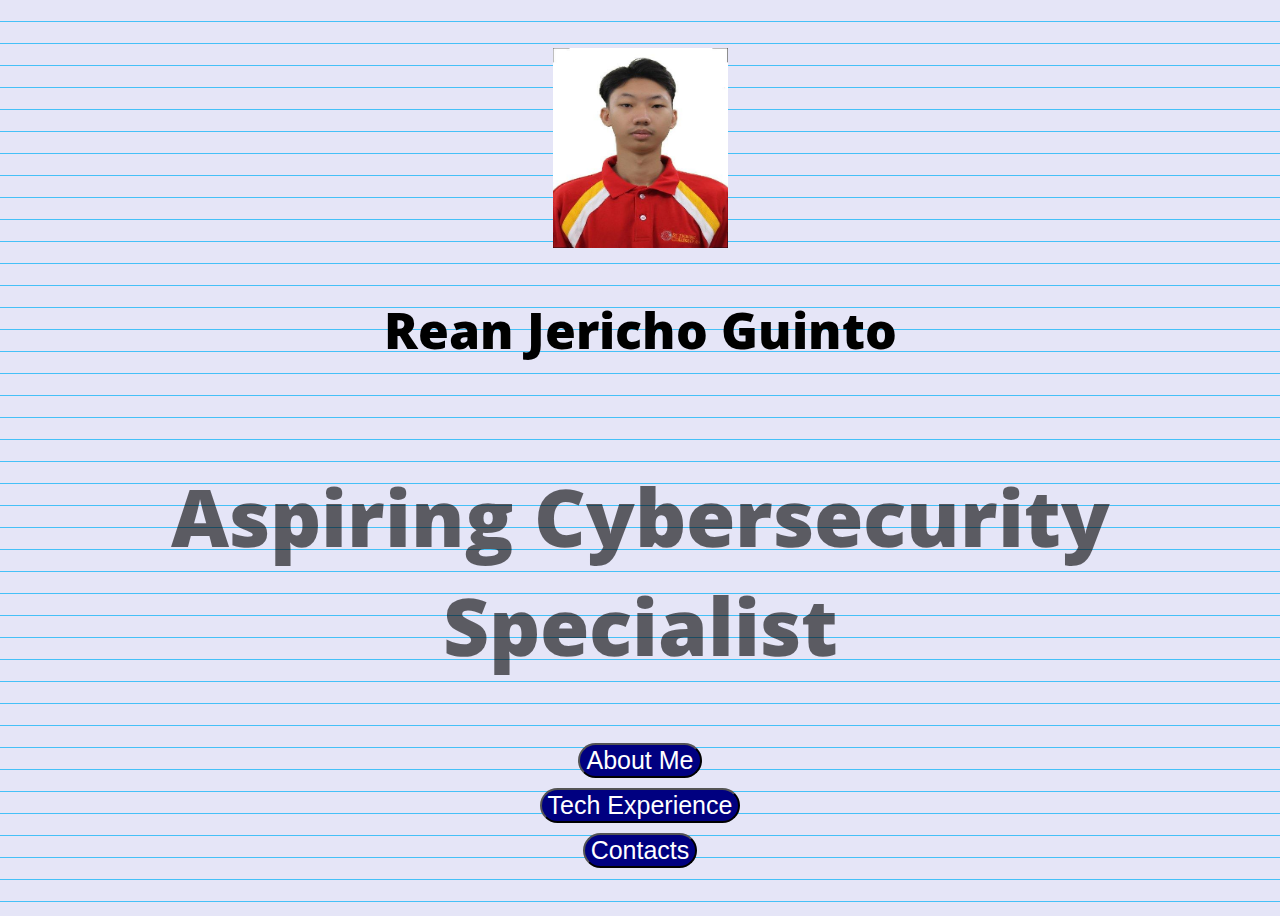
<file: index.html>
<!DOCTYPE html>
<html lang="en">
<head>
  <link rel = "stylesheet" href ="style.css">
  <link rel="preconnect" href="https://fonts.googleapis.com">
  <link rel="preconnect" href="https://fonts.gstatic.com" crossorigin>
  <link href="https://fonts.googleapis.com/css2?family=Open+Sans:ital,wght@0,800;1,800&display=swap" rel="stylesheet">
  <meta charset="UTF-8">
  <meta name="viewport" content="width=device-width, initial-scale=1.0">
  <title>Rean Jericho Guinto</title>
  <style>
  </style>
</head>
<body>
  <div class="flex-container">
    <div class="pic">
      <img src="Guinto_pic.jpg" alt = "homepage pic" height="200px" width="175px">
    </div>
    <h1 class="name">Rean Jericho Guinto</h1>
    <h1 class="title">Aspiring Cybersecurity Specialist</h1>
    <a href="page2.html">
      <button id="aboutme">About Me</button>
    </a>
    <a href="experience.html">
      <button id="experience">Tech Experience</button>
    </a>
    <a href="contacts.html">
      <button id="contacts">Contacts</button>
    </a>
  </div>  
</body>
</html>
</file>
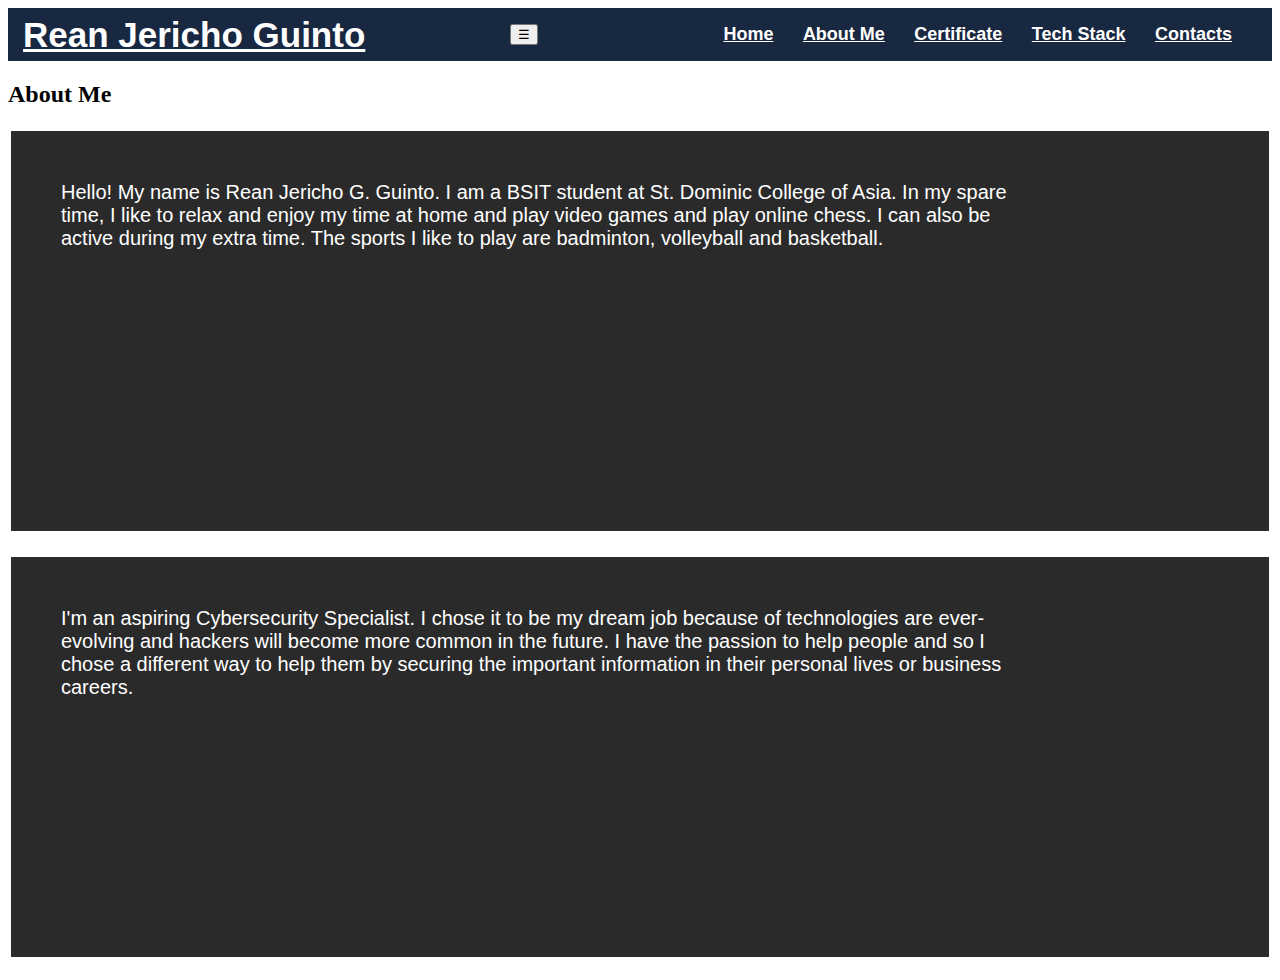
<file: about-me.html>
<!DOCTYPE html>
<html lang="en">
<head>
  <link rel="stylesheet" href="style2.css">
  <link rel="preconnect" href="https://fonts.googleapis.com">
  <link rel="preconnect" href="https://fonts.gstatic.com" crossorigin>
  <link href="https://fonts.googleapis.com/css2?family=Bebas+Neue&family=Open+Sans:ital,wght@0,300..800;1,300..800&display=swap" rel="stylesheet">
  <link href="https://fonts.googleapis.com/css2?family=Open+Sans:ital,wght@0,800;1,800&display=swap" rel="stylesheet">
  <link href="https://fonts.googleapis.com/css2?family=Orbitron:wght@700&family=Open+Sans:wght@400;800&display=swap" rel="stylesheet">
  <meta charset="UTF-8">
  <meta name="viewport" content="width=device-width, initial-scale=1.0">
  <title>Rean Jericho Guinto | About</title>
</head>
<body>
  <nav class="navbar">
    <div class="navdiv">
      <div class="logo"><a href="index.html">Rean Jericho Guinto</a></div>
      <button class="menu-toggle" id="menu-toggle">&#9776;</button>
      <ul class="nav-links" id="nav-links">
        <li><a href="index.html">Home</a></li>
        <li><a href="about-me.html">About Me</a></li>
        <li><a href="certificate.html">Certificate</a></li>
        <li><a href="tech-stack.html">Tech Stack</a></li>
        <li><a href="contacts.html">Contacts</a></li>
      </ul>
    </div>
  </nav>

  <script>
    const toggleBtn = document.getElementById('menu-toggle');
    const navLinks = document.getElementById('nav-links');
  
    toggleBtn.addEventListener('click', () => {
      navLinks.classList.toggle('show');
    });
  </script>
  
  <div class="main-content">
    <div class="text-section">
      <h2 class="section-header">About Me</h2>
      <p class="about">
        Hello! My name is Rean Jericho G. Guinto. I am a BSIT student at St. Dominic College of Asia. In my spare time, I like to relax and enjoy my time at home and play video games and play online chess. I can also be active during my extra time. The sports I like to play are badminton, volleyball and basketball.
      </p>
      <p class="aspiring">
        I'm an aspiring Cybersecurity Specialist. I chose it to be my dream job because of technologies are ever-evolving and hackers will become more common in the future. I have the passion to help people and so I chose a different way to help them by securing the important information in their personal lives or business careers.
      </p>
    </div>
  </div>
</body>
</html>
</file>
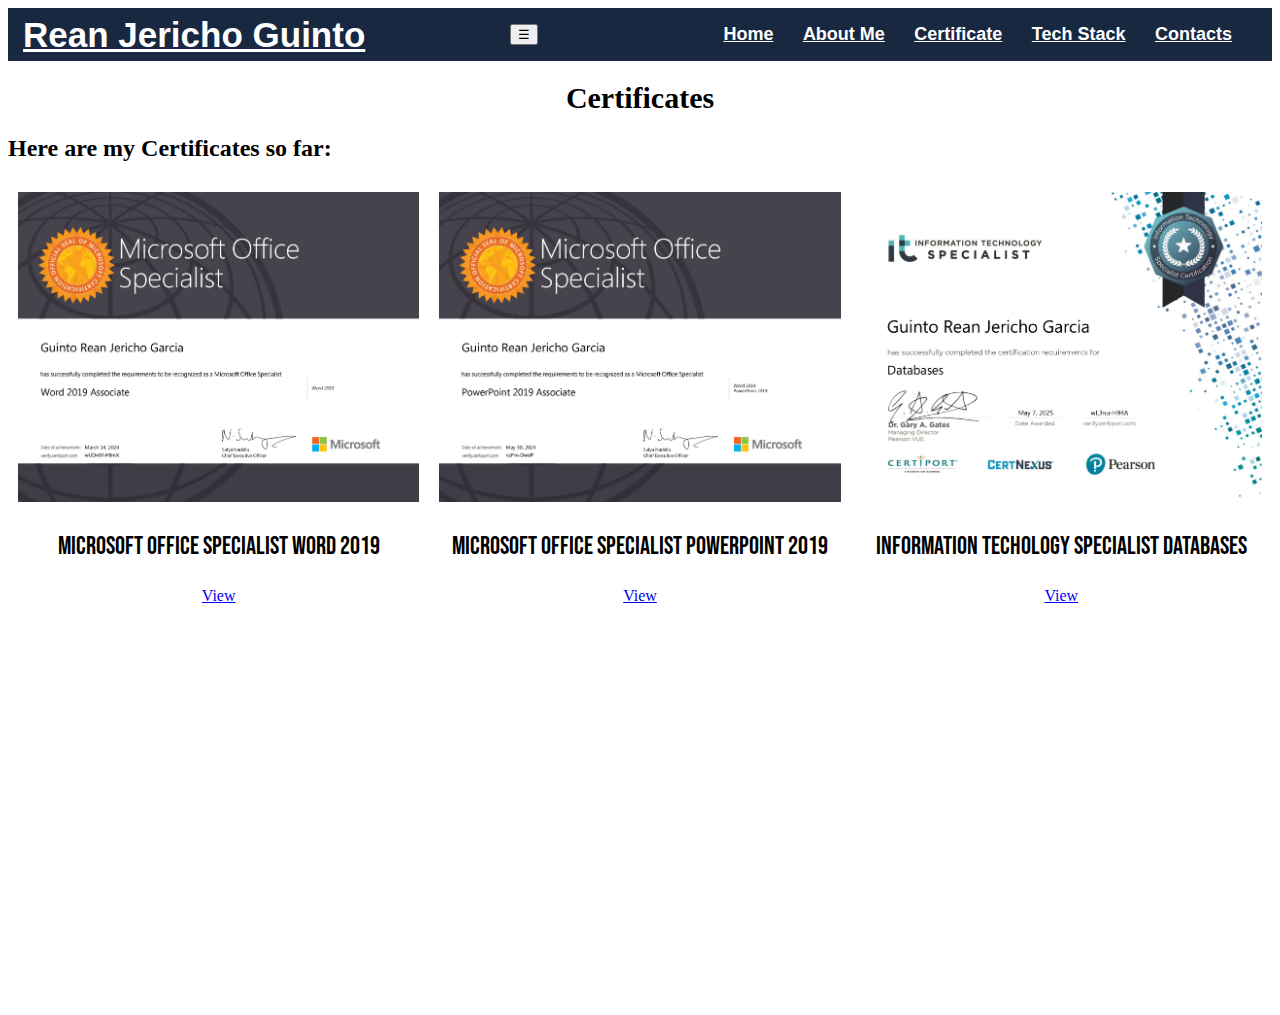
<file: certificate.html>
<!DOCTYPE html>
<html lang="en">
<head>
    <link rel="stylesheet" href="style2.css">
    <link rel="preconnect" href="https://fonts.googleapis.com">
    <link rel="preconnect" href="https://fonts.gstatic.com" crossorigin>
    <link href="https://fonts.googleapis.com/css2?family=Bebas+Neue&family=Open+Sans:ital,wght@0,300..800;1,300..800&display=swap" rel="stylesheet">
    <link href="https://fonts.googleapis.com/css2?family=Open+Sans:ital,wght@0,800;1,800&display=swap" rel="stylesheet">
    <link href="https://fonts.googleapis.com/css2?family=Orbitron:wght@700&family=Open+Sans:wght@400;800&display=swap" rel="stylesheet">
    <meta charset="UTF-8">
    <meta name="viewport" content="width=device-width, initial-scale=1.0">
    <title>Rean Jericho Guinto | Certificates</title>
</head>
<body>
  <nav class="navbar">
  <div class="navdiv">
    <div class="logo"><a href="index.html">Rean Jericho Guinto</a></div>
    <button class="menu-toggle" id="menu-toggle">&#9776;</button>
    <ul class="nav-links" id="nav-links">
      <li><a href="index.html">Home</a></li>
      <li><a href="about-me.html">About Me</a></li>
      <li><a href="certificate.html">Certificate</a></li>
      <li><a href="tech-stack.html">Tech Stack</a></li>
      <li><a href="contacts.html">Contacts</a></li>
    </ul>
    </div>
  </nav>
    <script>
    const toggleBtn = document.getElementById('menu-toggle');
    const navLinks = document.getElementById('nav-links');
  
    toggleBtn.addEventListener('click', () => {
    navLinks.classList.toggle('show');
  });
</script>

  <h1 class="achieve">Certificates</h1>
  <h2 class="header2">Here are my Certificates so far:</h2>

  <div class="row">
    <div class="column">
      <img class="certs" src="word-cert.jpg" alt="Word">
      <p class="ac1">Microsoft Office Specialist Word 2019</p>
      <a class="cert-buttons" href="documents/word.pdf" target="_blank">View</a>
    </div>
    <div class="column">
      <img class="certs" src="powerpoint-cert.jpg" alt="Powerpoint">
      <p class="ac1">Microsoft Office Specialist Powerpoint 2019</p>
      <a class="cert-buttons" href="documents/word.pdf" target="_blank">View</a>
    </div>
    <div class="column">
      <img class="certs" src="databases-cert.jpg"  alt="Database">
      <p class="ac1">Information Techology Specialist Databases</p>
      <a class="cert-buttons" href="documents/word.pdf" target="_blank">View</a>
    </div>
  </div>
</body>
</html>
</file>
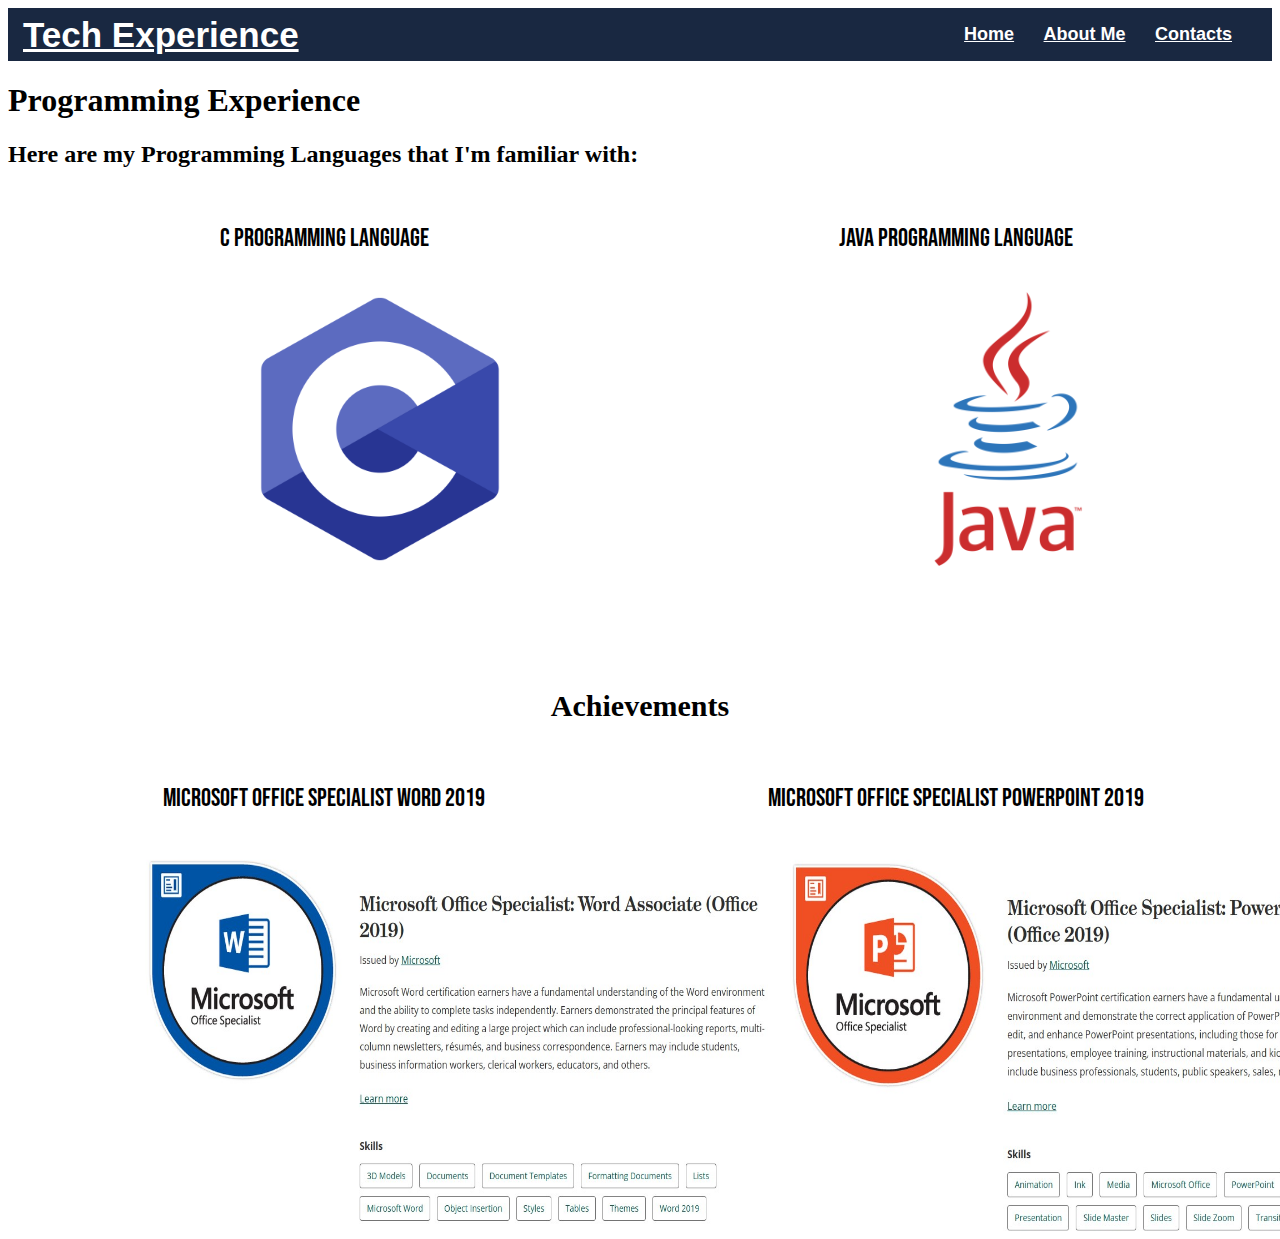
<file: experience.html>
<!DOCTYPE html>
<html lang="en">
<head>
    <link rel="stylesheet" href="style2.css" >
    <link rel="preconnect" href="https://fonts.googleapis.com">
    <link rel="preconnect" href="https://fonts.gstatic.com" crossorigin>
    <link href="https://fonts.googleapis.com/css2?family=Bebas+Neue&family=Open+Sans:ital,wght@0,300..800;1,300..800&display=swap" rel="stylesheet">
    <meta charset="UTF-8">
    <meta name="viewport" content="width=device-width, initial-scale=1.0">
    <title>Rean Jericho Guinto</title>
</head>
<body>
    <nav class="navbar">
        <div class="navdiv">
            <div class="logo"><a href="#">Tech Experience</a></div>
              <ul>
                <li><a href="index.html">Home</a></li>
                <li><a href="page2.html">About Me</a></li>
                <li><a href="contacts.html">Contacts</a></li>
              </ul>
        </div>
    </nav>
    <h1 class="experience">Programming Experience</h1>
    <h2 class="header2">Here are my Programming Languages that I'm familiar with:</h2>
    <div class="row">
      <div class="column">
        <p class="cproglang">C Programming Language</p>
        <img class="clogo" src="cproglogo.png">
      </div>
      <div class="column">
        <p class="java">Java Programming Language</p>
        <img class="javalogo" src="java-logo-1.png">
      </div>
    </div>

    <h2 class="achieve">Achievements</h2>
    <div class="row2">
      <div class="column">
        <p class="ac1">Microsoft Office Specialist Word 2019</p>
        <img class="word" src="microsoft-word.jpg">
      </div>
      <div class="column">
        <p class="ac2">Microsoft Office Specialist Powerpoint 2019</p>
        <img class="ppt" src="microsoft-ppt.jpg">
      </div>
    </div>
</body>
</html>
</file>
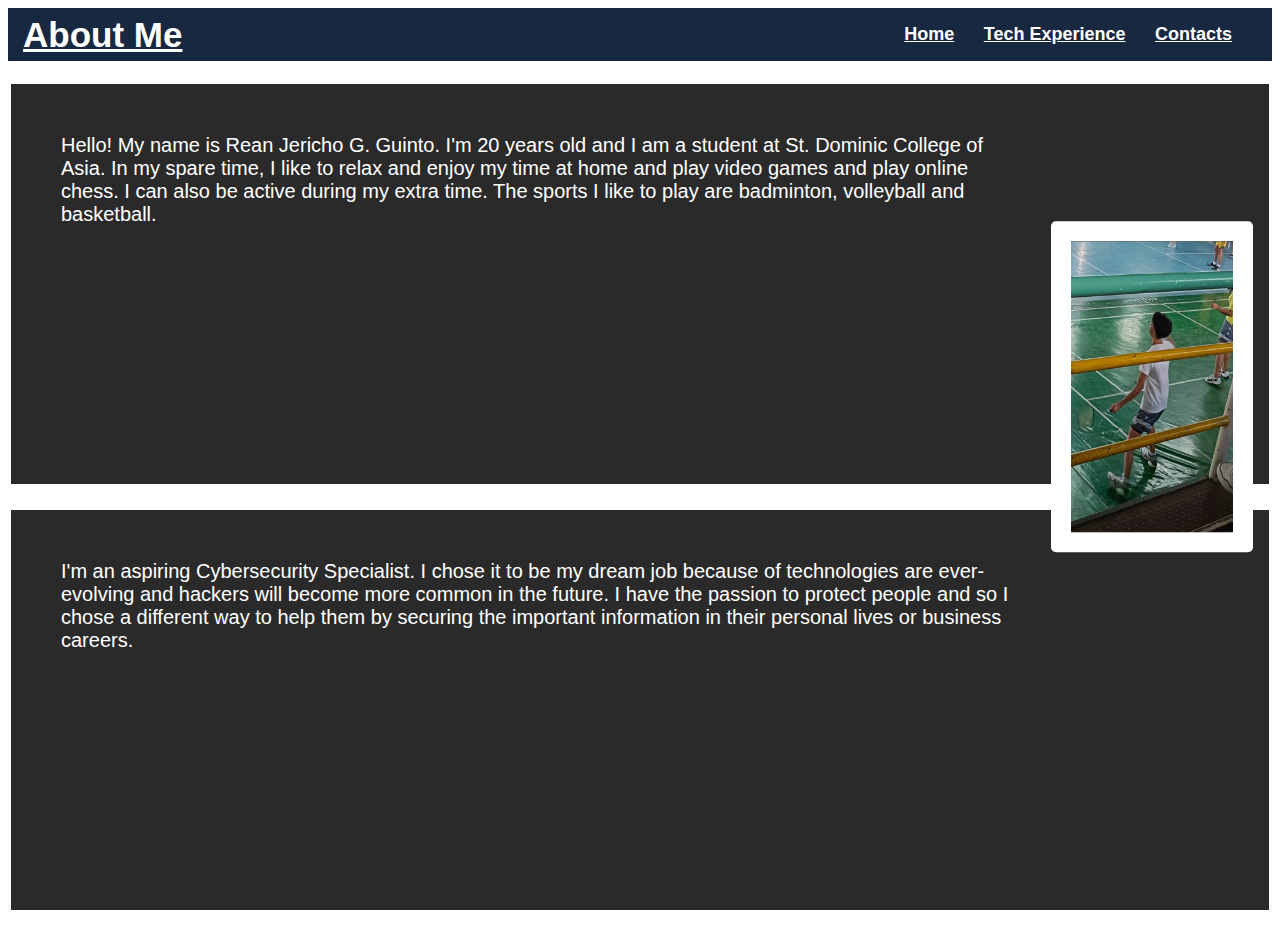
<file: page2.html>
<!DOCTYPE html>
<html lang="en">
<head>
  <link rel="stylesheet" href="style2.css">
  <meta charset="UTF-8">
  <meta name="viewport" content="width=device-width, initial-scale=1.0">
  <title>Rean Jericho Guinto</title>
</head>
<body>
  <nav class="navbar">
    <div class="navdiv">
      <div class="logo"><a href="#">About Me</a></div>
        <ul>
          <li><a href="index.html">Home</a></li>
          <li><a href="experience.html">Tech Experience</a></li>
          <li><a href="contacts.html">Contacts</a></li>
        </ul>
    </div>
  </nav>
  <p class="about">Hello! My name is Rean Jericho G. Guinto. I'm 20 years old and I am a student at St. Dominic College of Asia. In my spare time, I like to relax and enjoy my time at home and play video games and play online chess. I can also be active during my extra time. The sports I like to play are badminton, volleyball and basketball.</p>
  <p class="aspiring">I'm an aspiring Cybersecurity Specialist. I chose it to be my dream job because of technologies are ever-evolving and hackers will become more common in the future. I have the passion to protect people and so I chose a different way to help them by securing the important information in their personal lives or business careers.</p>
  <div class="container">
    <div class="wrapper">
      <img src="badminton.jpg.jpg">
      <img src="volleyball.jpg.jpg">
      <img src="basketball.jpg">
    </div>
  </div>
</body>
</html>
</file>
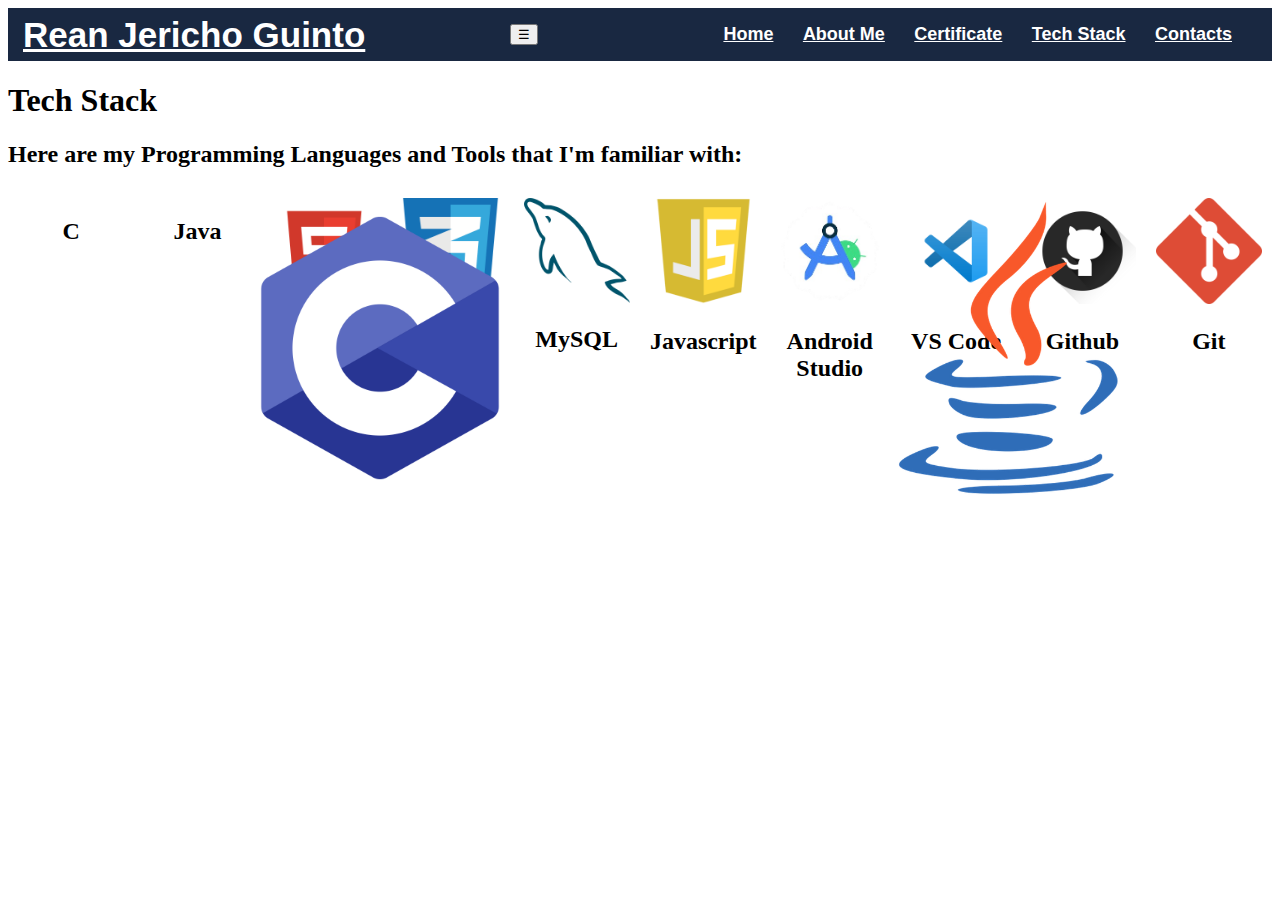
<file: tech-stack.html>
<!DOCTYPE html>
<html lang="en">
<head>
    <link rel="stylesheet" href="style2.css" >
    <link rel="preconnect" href="https://fonts.googleapis.com">
    <link rel="preconnect" href="https://fonts.gstatic.com" crossorigin>
    <link href="https://fonts.googleapis.com/css2?family=Bebas+Neue&family=Open+Sans:ital,wght@0,300..800;1,300..800&display=swap" rel="stylesheet">
    <link href="https://fonts.googleapis.com/css2?family=Open+Sans:ital,wght@0,800;1,800&display=swap" rel="stylesheet">
    <link href="https://fonts.googleapis.com/css2?family=Orbitron:wght@700&family=Open+Sans:wght@400;800&display=swap" rel="stylesheet">
    <meta charset="UTF-8">
    <meta name="viewport" content="width=device-width, initial-scale=1.0">
    <title>Rean Jericho Guinto | Tech Stack</title>
</head>
<body>
  <nav class="navbar">
    <div class="navdiv">
      <div class="logo"><a href="index.html">Rean Jericho Guinto</a></div>
      <button class="menu-toggle" id="menu-toggle">&#9776;</button>
      <ul class="nav-links" id="nav-links">
        <li><a href="index.html">Home</a></li>
        <li><a href="about-me.html">About Me</a></li>
        <li><a href="certificate.html">Certificate</a></li>
        <li><a href="tech-stack.html">Tech Stack</a></li>
        <li><a href="contacts.html">Contacts</a></li>
      </ul>
    </div>
  </nav>
  <script>
    const toggleBtn = document.getElementById('menu-toggle');
    const navLinks = document.getElementById('nav-links');
  
    toggleBtn.addEventListener('click', () => {
      navLinks.classList.toggle('show');
    });
  </script>
  
    <h1 class="experience">Tech Stack</h1>
    <h2 class="header2">Here are my Programming Languages and Tools that I'm familiar with:</h2>

    <div class="row">
        <div class="column">
          <img class="clogo" src="cproglogo.png" alt="C Programming">
          <h2 class="name">C</h2>
        </div>
        <div class="column">
          <img class="javalogo" src="javalogo.png" alt="Java Programming">
          <h2 class="name">Java</h2>
        </div>
        <div class="column">
          <img class="htmllogo" src="htmllogo.png" alt="HTML Programming">
          <h2 class="name">HTML</h2>
        </div>
        <div class="column">
          <img class="csslogo" src="csslogo.png" alt="CSS Programming">
          <h2 class="name">CSS</h2>
        </div>
        <div class="column">
          <img class="sqllogo" src="mysqllogo.png" alt="SQL Programming">
          <h2 class="name">MySQL</h2>
        </div>
        <div class="column">
          <img class="javascript" src="javascriptlogo.png" alt="Javascript Programming">
          <h2 class="name">Javascript</h2>
        </div>
        <div class="column">
        <img class="androidlogo" src="androidstudio-logo.png" alt="Android Studio">
        <h2 class="name">Android Studio</h2>
        </div>
        <div class="column">
          <img class="vscodelogo" src="vscodelogo.png" alt="VS Code">
          <h2 class="name">VS Code</h2>
        </div>
        <div class="column">
          <img class="githublogo" src="github-logo.png" alt="GitHub">
          <h2 class="name">Github</h2>
        </div>
        <div class="column">
          <img class="gitlogo" src="gitlogo.png" alt="Git">
          <h2 class="name">Git</h2>
        </div>
      </div>
    </div>
</body>
</html>
</file>
<file: style.css>
.name {
  text-align: center;
  flex-shrink: 1;
  font-size: 50px;
  font-family: "Open Sans", sans-serif;
  font-optical-sizing: auto;
  font-weight: 800;
  font-style: normal;
  font-variation-settings:
    "wdth" 100;
}

.title {
  font-family: "Open Sans", sans-serif;
  font-optical-sizing: auto;
  font-weight: 800;
  font-style: normal;
  font-variation-settings:
    "wdth" 100;
  font-size: 80px;
  flex-shrink: 1;
  opacity: 60%;
  text-align: center;
}

.open-sans-name {
  font-family: "Open Sans", sans-serif;
  font-optical-sizing: auto;
  font-weight: 800;
  font-style: normal;
  font-variation-settings:
    "wdth" 100;
}

.pic {
  border-radius: 50%;
}

.flex-container {
  min-height: 900px;
  display: flex;
  gap: 10px;
  align-items: center;
  align-content: center;
  justify-content: center;
  flex-direction: column;
  flex-wrap: wrap;
}

#aboutme {
  flex-shrink: 1;
  font-size: 25px;
  background-color: navy;
  border-radius: 30px;
  color: white;
  text-align: center;
}

#experience {
  flex-shrink: 1;
  font-size: 25px;
  background-color: navy;
  border-radius: 40px;
  color: white;
  text-align: center;
}

#contacts {
  flex-shrink: 1;
  font-size: 25px;
  background-color: navy;
  border-radius: 30px;
  color: white;
  text-align: center;
}

body {
  background-color: #e5e5f7;
  opacity: 1;
  background-size: 22px 22px;
  background-image:  repeating-linear-gradient(0deg, #45c0f7, #45c0f7 1.1px, #e5e5f7 1.1px, #e5e5f7);
}

@keyframes animate {
  0%{
      transform: translateY(0) rotate(0deg);
      opacity: 1;
      border-radius: 0;
  }
  100%{
      transform: translateY(-1000px) rotate(720deg);
      opacity: 0;
      border-radius: 50%;
  }
}

.background {
  position: fixed;
  width: 100vw;
  height: 100vh;
  top: 0;
  left: 0;
  margin: 0;
  padding: 0;
  background: #4de1ff;
  overflow: hidden;
}
.background li {
  position: absolute;
  display: block;
  list-style: none;
  width: 20px;
  height: 20px;
  background: rgba(255, 255, 255, 0.2);
  animation: animate 4s linear infinite;
}

.background li:nth-child(0) {
  left: 55%;
  width: 141px;
  height: 141px;
  bottom: -141px;
  animation-delay: 1s;
}
.background li:nth-child(1) {
  left: 88%;
  width: 180px;
  height: 180px;
  bottom: -180px;
  animation-delay: 4s;
}
.background li:nth-child(2) {
  left: 59%;
  width: 133px;
  height: 133px;
  bottom: -133px;
  animation-delay: 2s;
}
.background li:nth-child(3) {
  left: 11%;
  width: 156px;
  height: 156px;
  bottom: -156px;
  animation-delay: 5s;
}
.background li:nth-child(4) {
  left: 69%;
  width: 133px;
  height: 133px;
  bottom: -133px;
  animation-delay: 16s;
}
.background li:nth-child(5) {
  left: 5%;
  width: 154px;
  height: 154px;
  bottom: -154px;
  animation-delay: 11s;
}
.background li:nth-child(6) {
  left: 88%;
  width: 126px;
  height: 126px;
  bottom: -126px;
  animation-delay: 27s;
}
.background li:nth-child(7) {
  left: 41%;
  width: 178px;
  height: 178px;
  bottom: -178px;
  animation-delay: 22s;
}
.background li:nth-child(8) {
  left: 8%;
  width: 149px;
  height: 149px;
  bottom: -149px;
  animation-delay: 38s;
}
.background li:nth-child(9) {
  left: 28%;
  width: 133px;
  height: 133px;
  bottom: -133px;
  animation-delay: 16s;
}
.background li:nth-child(10) {
  left: 20%;
  width: 176px;
  height: 176px;
  bottom: -176px;
  animation-delay: 19s;
}
.background li:nth-child(11) {
  left: 3%;
  width: 163px;
  height: 163px;
  bottom: -163px;
  animation-delay: 42s;
}
.background li:nth-child(12) {
  left: 26%;
  width: 189px;
  height: 189px;
  bottom: -189px;
  animation-delay: 11s;
}
.background li:nth-child(13) {
  left: 7%;
  width: 172px;
  height: 172px;
  bottom: -172px;
  animation-delay: 36s;
}
.background li:nth-child(14) {
  left: 16%;
  width: 162px;
  height: 162px;
  bottom: -162px;
  animation-delay: 50s;
}
.background li:nth-child(15) {
  left: 55%;
  width: 150px;
  height: 150px;
  bottom: -150px;
  animation-delay: 52s;
}
.background li:nth-child(16) {
  left: 15%;
  width: 156px;
  height: 156px;
  bottom: -156px;
  animation-delay: 36s;
}

@media (max-width: 1536px) {}

@media (max-width: 1280px) {}

@media (max-width: 1024px) {}

@media (max-width: 768px) {
  .name {
    font-size: 30px;
  }
  .title {
    font-size: 40px;
  }
  #aboutme,
  #contacts,
  #experience {
    font-size: 1.5rem;
    border: 1.5rem;
  }
}

@media (max-width: 640px) {
  .name {
    font-size: 20px;
  }
  .title {
    font-size: 30px;
  }
  #aboutme,
  #contacts,
  #experience {
    font-size: 1rem;
    border: 1rem;
  }
}

@media (max-width: 475px) {
  .name {
    font-size: 10px;
  }
  .title {
    font-size: 20px;
  }
  #aboutme,
  #contacts,
  #experience {
    font-size: 0.5rem;
    border: 0.5rem;
  }
}
</file>
<file: style2.css>
ul {
  text-decoration: none;
}

.navbar {
  background: #192841;
  font-family: Arial, Helvetica, sans-serif;
  padding-right: 15px; padding-left: 15px;
}

.navdiv {
  display: flex; align-items: center;
  justify-content: space-between;
}

.logo a{
  font-size: 35px; font-weight: 600; color: white;
}

li {
  list-style: none; display: inline-block;
}

li a{
  color: white;
  font-size: 18px;
  font-weight: bold;
  margin-right: 25px;
}

.icons {
  border: 8px solid black;
  height: 850px;
  display: flex;
  justify-content: center;
  align-items: center;
  flex-direction: row;
}

.about {
  font-size: 20px;
  font-family: Futura, "Trebuchet MS", Arial, sans-serif;
  color: white;
  padding: 50px;
  padding-right: 20%;
  border: 3px solid;
  height: 300px;
  background-color: rgb(43, 42, 42);
}

.container {
  width: 18vmin;
  position: absolute;
  transform: translate(-50%, -50%);
  top: 43%;
  left: 90%;
  overflow: hidden;
  border: 20px solid #ffffff;
  border-radius: 5px;
}

.wrapper {
  width: 100%;
  display: flex;
  animation: slide 12s infinite;
}
img {
  width: 100%;
}

@keyframes slide {
  0% {
    transform: translateX(0);
  }
  33% {
    transform: translateX(0);
  }
  38% {
    transform: translateX(-100%);
  }
  66% {
    transform: translateX(-100%);
  }
  71% {
    transform: translateX(-200%);
  }
  100% {
    transform: translateX(-200%);
  }
}

.aspiring {
  font-size: 20px;
  font-family: Futura, "Trebuchet MS", Arial, sans-serif;
  color: white;
  padding: 50px;
  padding-right: 20%;
  border: 3px solid;
  height: 300px;
  background-color: rgb(43, 42, 42);
}

.word {
  width: 650px;
  height: 400px;
  position: absolute;
  left: 10%;
}

.ppt {
  width: 650px;
  height: 400px;
  position: absolute;
  left: 60%;
}

.ac2 {
  position: relative;
  font-family: "Bebas Neue", sans-serif;
  font-weight: 400;
  font-style: normal;
  font-size: 25px;
}

.ac1 {
  position: relative;
  font-family: "Bebas Neue", sans-serif;
  font-weight: 400;
  font-style: normal;
  font-size: 25px;
}

.achieve {
  text-align: center;
  font-size: 30px;
}

.word:hover {
  transform: scale(1.2);
  transition: 1.1s;
}

.ppt:hover {
  transform: scale(1.2);
  transition: 1.1s;
}

.bebas-neue-regular {
  font-family: "Bebas Neue", sans-serif;
  font-weight: 400;
  font-style: normal;
}

.clogo {
  width: 300px;
  height: 300px;
  position: absolute;
  left: 18%;
}

.javalogo {
  width: 300px;
  height: 300px;
  position: absolute;
  left: 67%;
}

.column {
  flex: 50%;
  padding: 10px;
  text-align: center;
}

.row {
  display: flex;
  margin-bottom: 400px;
}

.row2 {
  display: flex;
}

.cproglang {
  font-family: "Bebas Neue", sans-serif;
  font-weight: 400;
  font-style: normal;
  font-size: 25px;
  position: relative;
} 

.java {
  font-family: "Bebas Neue", sans-serif;
  font-weight: 400;
  font-style: normal;
  font-size: 25px;
  position: relative;
}

.button {
  height: 100px;
  width: 100px;
}

@media (max-width: 1536px) {}

@media (max-width: 1280px) {}

@media (max-width: 1024px) {}

@media (max-width: 768px) {}

@media (max-width: 640px) {
  .logo a{
    font-size: 25px;
  }
  .li a{
    font-size: 14px;
  }
}

@media (max-width: 552px) {
  .logo a{
    font-size: 18px;
  }
  .li a{
    font-size: 10px;
  }
}

@media (max-width: 520px) {
  .logo a{
    font-size: 15px;
  }
  .li a{
    font-size: 8px;
  }
}
}
</file>
